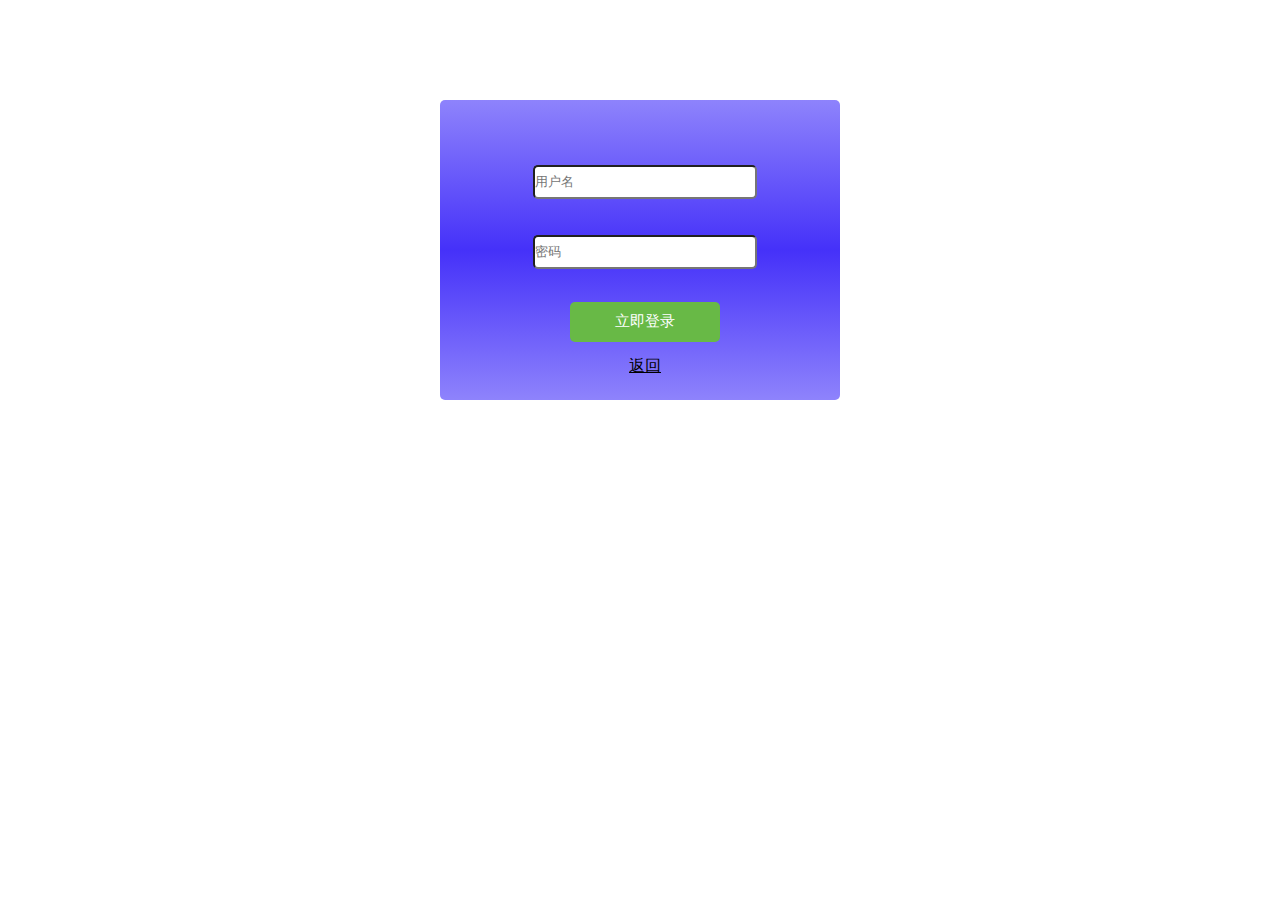
<file: page/index.html>
<!DOCTYPE html>
<html>
	<head>
		<meta charset="UTF-8">
		
			<meta http-equiv="X-UA-Compatible" content="IE=edge,chrome=1" />
		  <meta name="viewport" content="initial-scale=1.0, maximum-scale=1.0, user-scalable=no" />
		<title>暖思后台管理</title>
		<link rel="shortcut icon" href="../img/7.ico"/>
	</head>
	<style type="text/css">
		*{
			margin: 0;
			padding: 0;
		}
		ul{
			list-style: none;
		}
		#deng{
			border-radius: 5px;
			height: 300px;
			width: 400px;
			margin: 100px auto;
			position: relative;
			background:#8e83fc;
			background:linear-gradient(#8e83fc 0%,#4531f9 50%,#8e83fc 100%);
		}
		#deng ul{
			width: 200px;
			position: absolute;
			left: 50%;
			margin-left: -120px;
			top: 46px;
		}
		#deng ul li{
			width: 250px;
			height: 70px;
			line-height: 70px;
			
			text-align: center;
		}
		#usern{
			height: 30px;
			width:220px;
			border-radius: 5px;
		}
		#mima{
			height: 30px;
			width:220px;
			border-radius: 5px;
		}
		#de{
			height: 40px;
			width: 150px;
			border: none;
			border-radius: 5px;
			cursor: pointer;
			background: #68b946;
			color: white;
			font-family: "微软雅黑";
			font-size: 15px;
		}
	</style>
	<body>
		<div id="deng">
			<form action="logo.php" method="post">
				
		
			<ul>
				<li><input type="text" name="usern" id="usern" placeholder="用户名" required="required" value="" /></li>
				<li><input type="password" name="mima" id="mima" placeholder="密码" value="" required="required"/></li>
				<li><input type="submit" name="" id="de" value="立即登录" /><br><a href="../index.php" style="position:relative;color:black;bottom: 25px;">返回</a></li>
			</ul>
				</form>
		</div>
	</body>
</html>
</file>
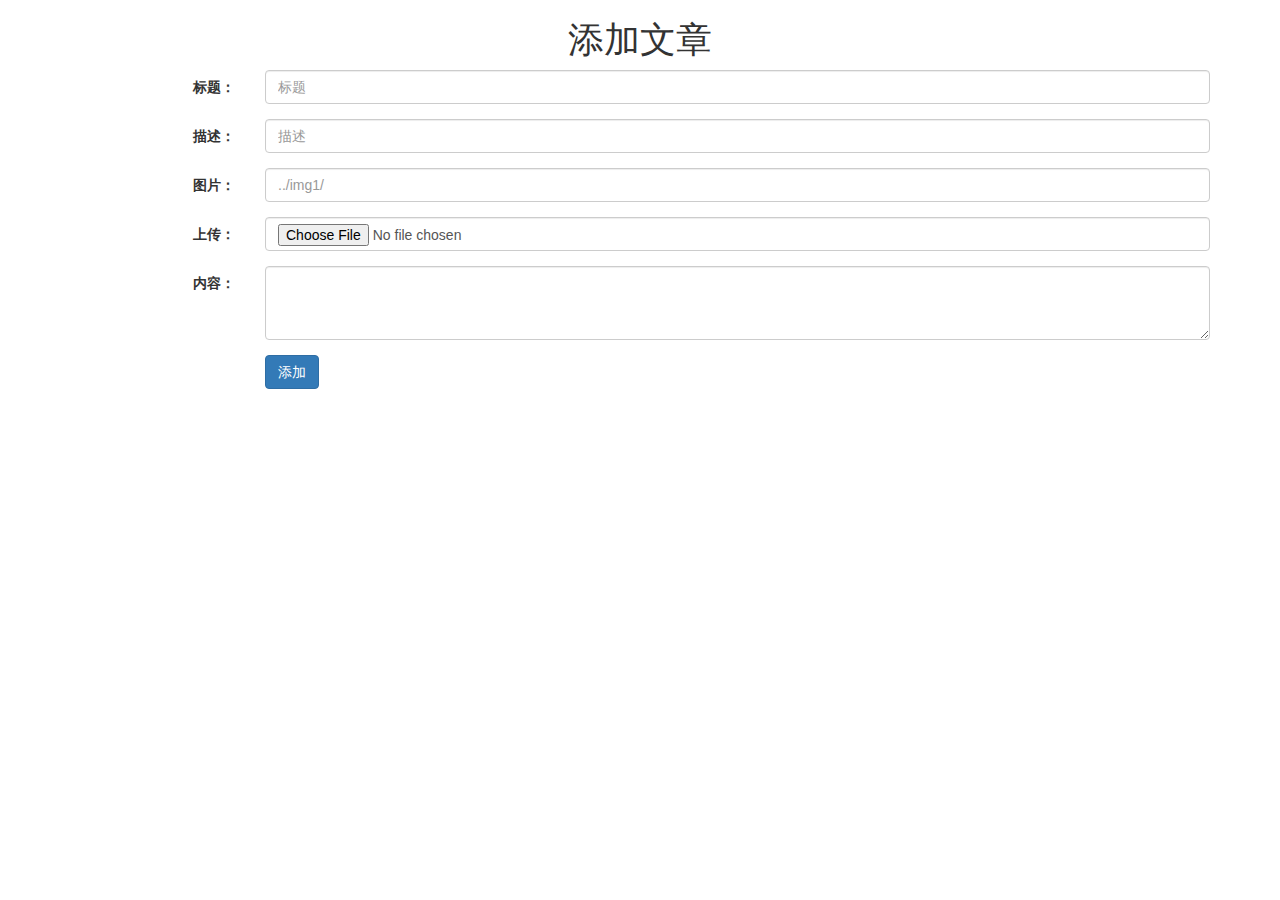
<file: page/addarr.html>
<!DOCTYPE html>
<html>
	<head>
		<meta charset="UTF-8">
		<title></title>
		<script src="../js/jquery-1.8.3.min.js" type="text/javascript" charset="utf-8"></script>
		<link rel="stylesheet" type="text/css" href="../css/bootstrap.css"/>
		<script src="../js/bootstrap.min.js" type="text/javascript" charset="utf-8"></script>
	</head>
	<body>
		<div class="container">
			<h1 class="text-center">添加文章</h1>
		<form class="form-horizontal" role="form" action="addarr.php" method="post" enctype="multipart/form-data">
  <div class="form-group">
    <label for="inputEmail3" class="col-sm-2 control-label">标题：</label>
    <div class="col-sm-10">
      <input type="text" name="title" class="form-control" id="inputEmail3" placeholder="标题">
    </div>
  </div>
  <div class="form-group">
    <label for="inputPassword3" class="col-sm-2 control-label">描述：</label>
    <div class="col-sm-10">
      <input type="text" name="des" class="form-control" id="inputPassword3" placeholder="描述">
    </div>
  </div>
  
  <div class="form-group">
    <label for="inputPassword3" class="col-sm-2 control-label">图片：</label>
    <div class="col-sm-10">
      <input type="text" name="tu" class="form-control" id="inputPassword3" placeholder="../img1/">
    </div>
  </div>
  
  <div class="form-group">
    <label for="inputPassword3" class="col-sm-2 control-label">上传：</label>
    <div class="col-sm-10">
      <input type="file" name="tude" class="form-control" id="inputPassword3" placeholder="图片url">
    </div>
  </div>
  
  
  
 <div class="form-group">
   <label f class="col-sm-2 control-label">内容：</label>
    <div class="col-sm-10">
     <textarea class="form-control" rows="3" name="bod"></textarea>
    </div>
  </div>

 
  <div class="form-group">
    <div class="col-sm-offset-2 col-sm-10">
      <button type="submit" class="btn btn-primary">添加</button>
    </div>
  </div>
</form>
</div>
	</body>
</html>
</file>
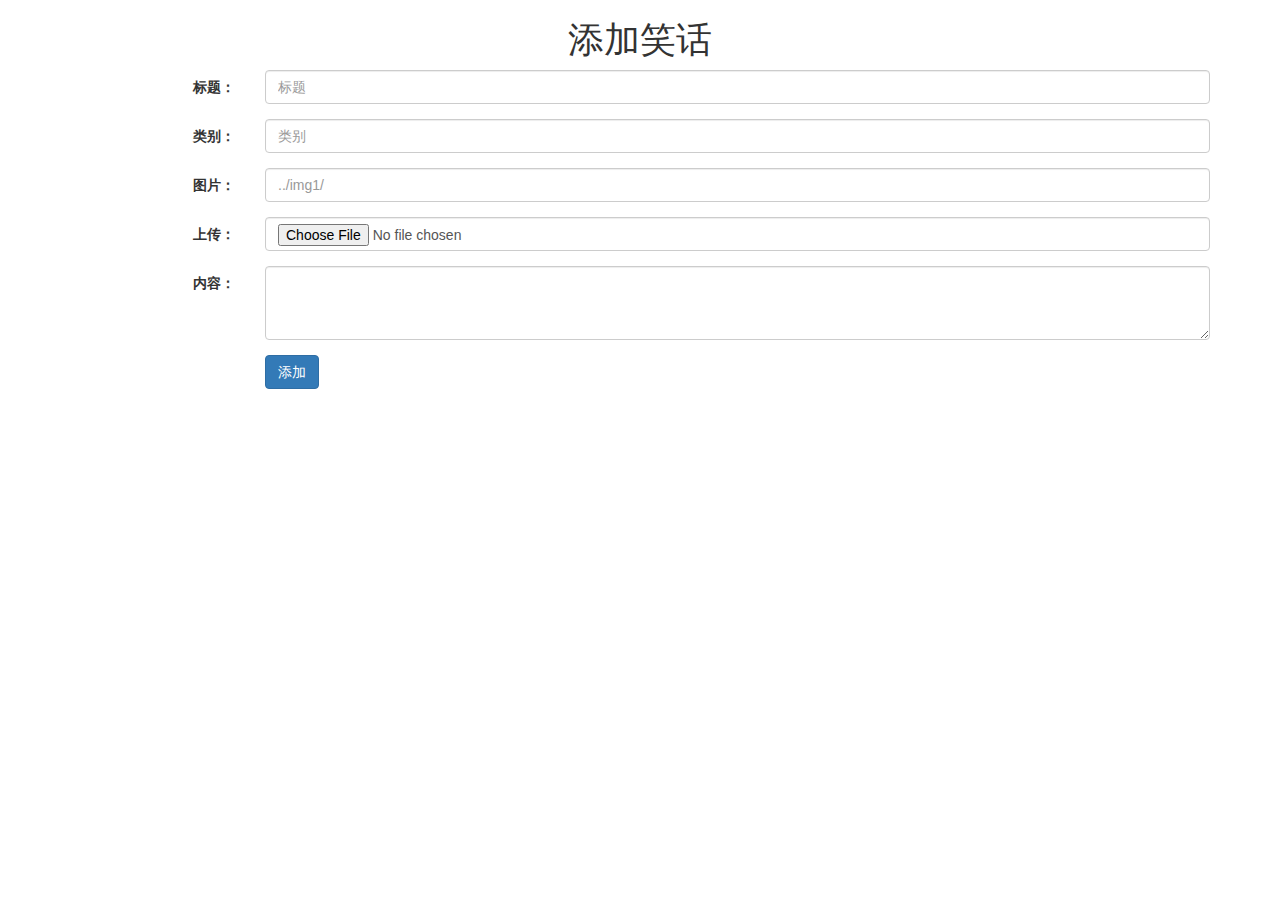
<file: page/addxiao.html>
<!DOCTYPE html>
<html>
	<head>
		<meta charset="UTF-8">
		<title></title>
		<script src="../js/jquery-1.8.3.min.js" type="text/javascript" charset="utf-8"></script>
		<link rel="stylesheet" type="text/css" href="../css/bootstrap.css"/>
		<script src="../js/bootstrap.min.js" type="text/javascript" charset="utf-8"></script>
	</head>
	<body>
		<div class="container">
			<h1 class="text-center">添加笑话</h1>
		<form class="form-horizontal" role="form" action="addxiao.php" method="post" enctype="multipart/form-data">
  <div class="form-group">
    <label for="inputEmail3" class="col-sm-2 control-label">标题：</label>
    <div class="col-sm-10">
      <input type="text" name="title" class="form-control" id="inputEmail3" placeholder="标题">
    </div>
  </div>
  <div class="form-group">
    <label for="inputPassword3" class="col-sm-2 control-label">类别：</label>
    <div class="col-sm-10">
      <input type="text" name="lei" class="form-control" id="inputPassword3" placeholder="类别">
    </div>
  </div>
  
  <div class="form-group">
    <label for="inputPassword3" class="col-sm-2 control-label">图片：</label>
    <div class="col-sm-10">
      <input type="text" name="tu" class="form-control" id="inputPassword3" placeholder="../img1/">
    </div>
  </div>
  
  
    <div class="form-group">
    <label for="inputPassword3" class="col-sm-2 control-label">上传：</label>
    <div class="col-sm-10">
      <input type="file" name="tude" class="form-control" id="inputPassword3" placeholder="图片url">
    </div>
  </div>
  
  
 <div class="form-group">
   <label f class="col-sm-2 control-label">内容：</label>
    <div class="col-sm-10">
     <textarea name="bod" class="form-control" rows="3"></textarea>
    </div>
  </div>

 
  <div class="form-group">
    <div class="col-sm-offset-2 col-sm-10">
      <button type="submit" class="btn btn-primary">添加</button>
    </div>
  </div>
</form>
</div>
	</body>
</html>
</file>
